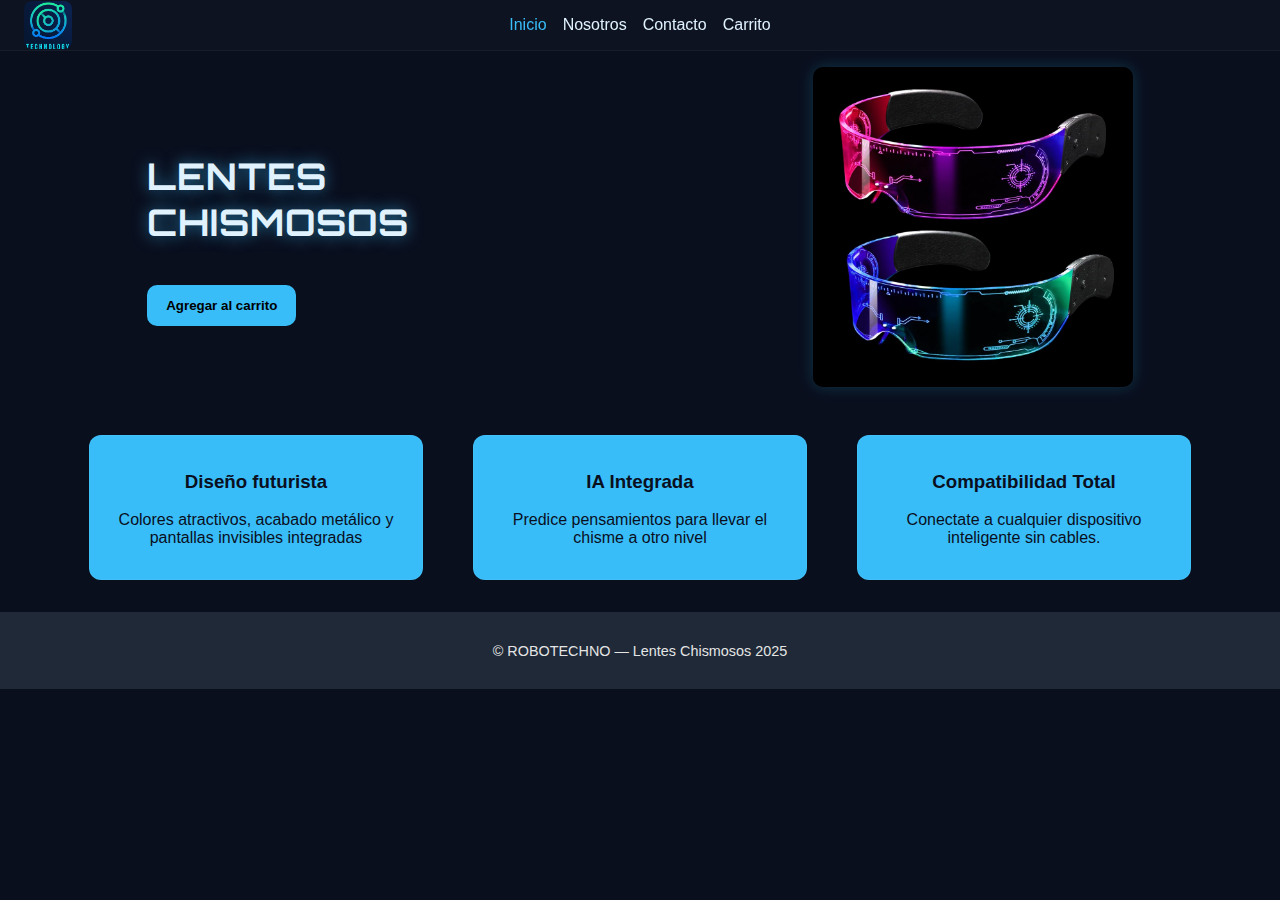
<file: index.html>
<!doctype html>
<html lang="es">
<head>
  <meta charset="utf-8" />
  <meta name="viewport" content="width=device-width, initial-scale=1" />
  <title>Lentes Chismosos — ROBOTECHNO</title>
  <link href="https://fonts.googleapis.com/css2?family=Orbitron:wght@500;700&display=swap" rel="stylesheet">
  <link rel="stylesheet" href="style.css" />
</head>
<body>
  <header class="nav">
    <div class="brand">
      <img src="logo feo.png" alt="Logo" class="logo-img">
    </div>
    <nav class="centered-nav">
      <a href="index.html" class="active">Inicio</a>
<a href="nosotros.html">Nosotros</a>
<a href="contacto.html">Contacto</a>
<a href="carrito.html">Carrito</a>
    </nav>
  </header>

  <main class="hero minimal">
    <section>
      <h1 class="titulo-dorado">Lentes Chismosos</h1>
      <button class="btn-cart" id="addToCartBtn">Agregar al carrito</button>
    </section>

    <img src="lentes chismosos feos.jpg" alt="NeuroHeadset" class="product-image" />
  </main>

  <section class="features margin-texto">
    <div class="card">
      <h3>Diseño futurista</h3>
      <p>Colores atractivos, acabado metálico y pantallas invisibles integradas</p>
    </div>
    <div class="card">
      <h3>IA Integrada</h3>
      <p>Predice pensamientos para llevar el chisme a otro nivel</p>
    </div>
    <div class="card">
      <h3>Compatibilidad Total</h3>
      <p>Conectate a cualquier dispositivo inteligente sin cables.</p>
    </div>
  </section>

  <footer>
    <p>© ROBOTECHNO — Lentes Chismosos 2025</p>
  </footer>

  <script src="script.js"></script>
</body>
</html>
</file>
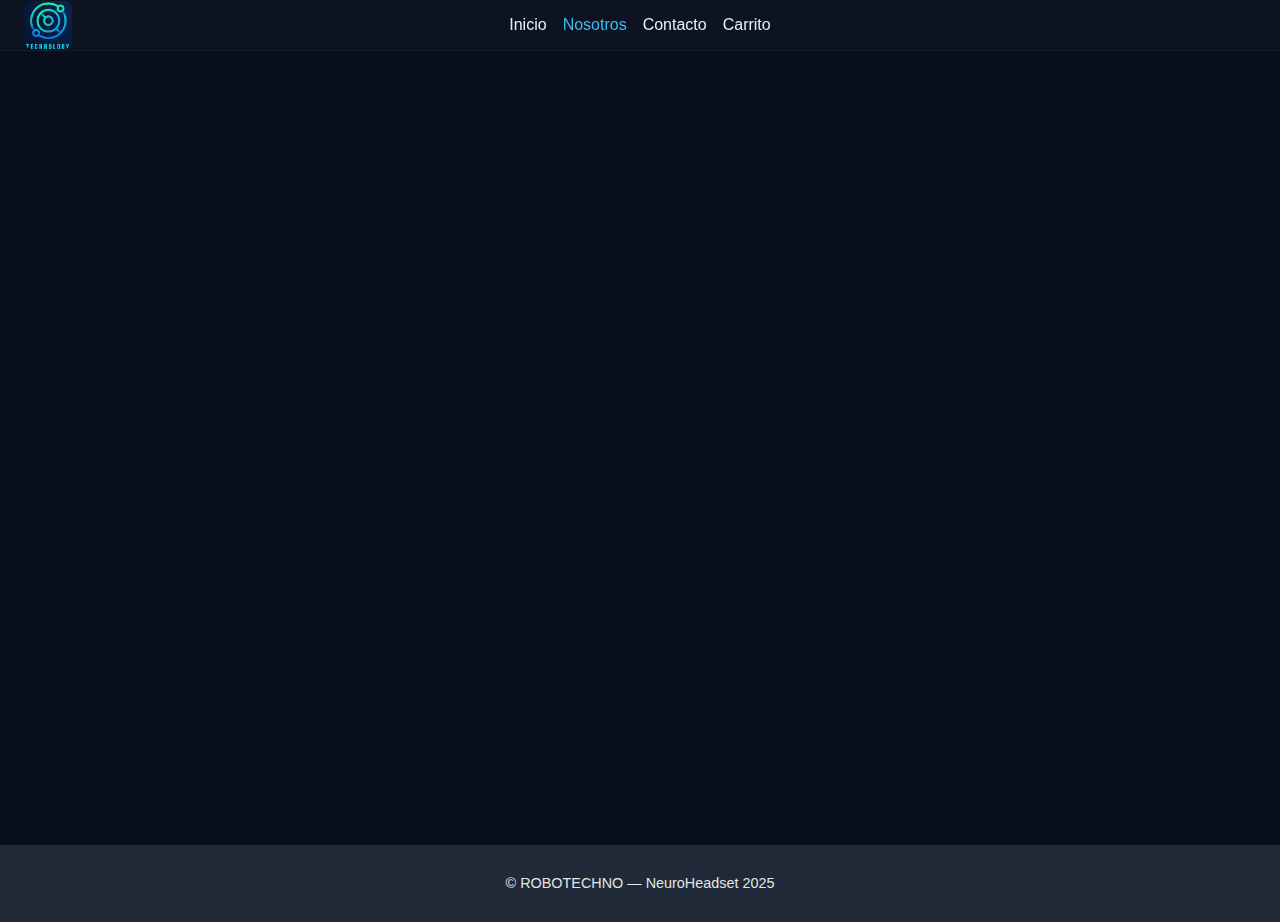
<file: nosotros.html>
<!doctype html>
<html lang="es">
<head>
  <meta charset="utf-8" />
  <meta name="viewport" content="width=device-width, initial-scale=1" />
  <title>Nosotros — NeuroHeadset</title>
  <link rel="stylesheet" href="style.css" />
</head>
<body>
  <header class="nav">
    <div class="brand">
      <img src="logo feo.png" alt="Logo" class="logo-img">
      
    </div>
    <nav class="centered-nav">
      <a href="index.html">Inicio</a>
      <a href="nosotros.html" class="active">Nosotros</a>
      <a href="contacto.html">Contacto</a>
      <a href="carrito.html">Carrito</a>
    </nav>
  </header>

  <main class="nosotros-container">
    <div class="nosotros-card">
      <h2>Sobre Nosotros</h2>
      <p>
        Somos el equipo detrás de los <strong>Lentes Chismosos</strong>, un proyecto creado por estudiantes apasionados por la tecnología y la innovación.  
        Nuestra misión es desarrollar dispositivos que permitan vivir a otro nivel lo que todos amamos: el chismo
      </p>
      <p>
        <strong>Equipo:</strong><br/>
        Antonella Vivacqua<br/>
        Valeria Mayz<br/>
        (y todo el equipo detras)
      </p>
    </div>
    
    <div class="nosotros-card">
      <h2>Informacion Adicional</h2>
      <p>
        <strong>Visión:</strong>
        Convertirnos en la empresa líder en dispositivos inteligentes que integren IA y experiencias inmersivas, creando nuevas formas de interacción social en un mundo cada vez más conectado<br>

        <strong>Valores:</strong>
        Innovación constante, creatividad, accesibilidad tecnológica, respeto por la privacidad y diseño centrado en el usuario.<br>

        <strong>Ventajas competitivas:</strong>
        Lentes Chismosos integra inteligencia artificial avanzada, sensores y una interfaz futurista que permite interpretar pensamientos de manera visual y divertida. Su diseño minimalista y su facilidad de uso lo hacen un producto sin competencia directa en el mercado actual.
      </p>
    </div>
  </main>

  <footer>
    <p>© ROBOTECHNO — NeuroHeadset 2025</p>
  </footer>
</body>
</html>
</file>
<file: style.css>
body {
  margin: 0;
  background-color: #0a0f1e;
  color: #e0f2fe;
  font-family: "Segoe UI", sans-serif;
}

.nav {
  display: flex;
  justify-content: space-between;
  align-items: center;
  padding: 1rem 2rem;
  background: rgba(255,255,255,0.02);
  border-bottom: 1px solid rgba(255,255,255,0.04);
  backdrop-filter: blur(6px);
}

.logo-img {
  width: 48px;
  height: 48px;
  border-radius: 8px;
  object-fit: cover;
}

.centered-nav {
  display: flex;
  gap: 1rem;
}

.centered-nav a {
  text-decoration: none;
  color: #e0f2fe;
  font-weight: 500;
}

.centered-nav a.active {
  color: #38bdf8;
}

.hero {
  display: flex;
  align-items: center;
  justify-content: space-around;
  padding: 2rem;
}

.btn-cart {
  background-color: #38bdf8;
  border: none;
  padding: 0.8rem 1.2rem;
  border-radius: 10px;
  cursor: pointer;
  font-weight: 600;
  margin-top: 1rem;
}

.btn-cart select {
  margin-left: 0.5rem;
  border: none;
  border-radius: 6px;
  padding: 0.2rem;
}

.product-image {
  max-width: 320px;
  border-radius: 12px;
  box-shadow: 0 0 20px rgba(56, 189, 248, 0.4);
}

.features {
  display: flex;
  justify-content: space-around;
  text-align: left;
  padding: 2rem;
}

.card {
  max-width: 300px;
  background: #38bdf8;
  color: #0a0f1e;
  padding: 1rem;
  border-radius: 12px;
  text-align: center;
  border: 1px solid rgba(255, 255, 255, 0.05);
}

.margin-texto {
  margin-left: 2rem;
  margin-right: 2rem;
}

footer {
  background-color: #1f2937;
  text-align: center;
  color: #e5e5e5;
  padding: 1rem;
  font-size: 0.9rem;
}

/* Carrito */
.cart-item {
  background-color: #111827;
  padding: 1rem;
  margin: 1rem auto;
  border-radius: 10px;
  max-width: 600px;
  display: flex;
  justify-content: space-around;
  align-items: center;
}

.cart-total {
  color: #38bdf8;
  font-weight: 600;
  text-align: center;
  margin-top: 1rem;
}

.btn {
  background-color: #ef4444;
  border: none;
  color: white;
  padding: 0.4rem 0.8rem;
  border-radius: 6px;
  cursor: pointer;
}


.contact-page {
  padding: 3rem 2rem; text-align: center;
}
.contact-form {
  margin: 2rem auto; display: flex; flex-direction: column;
  gap: 1rem; max-width: 380px;
}
input, textarea {
  background: var(--card); border: none; border-radius: 6px;
  color: var(--text); padding: 10px;
}
.socials { margin-top: 1rem; color: var(--accent); }


.hero {
  display: flex; justify-content: space-between; align-items: center;
  padding: 4rem 2rem; flex-wrap: wrap; text-align: left;
}
.hero.minimal section { max-width: 420px; }
.hero img {
  width: 350px; border-radius: 10px;
  box-shadow: 0 0 15px rgba(34,211,238,0.2);
}
.hero h1 {
  font-size: 2.3rem; color: var(--neon);
}
.hero p { margin-top: 1rem; opacity: 0.8; }
.btn {
  margin-top: 1.4rem;
  background: var(--neon); border: none; color: #000;
  padding: 10px 18px; border-radius: 8px; cursor: pointer;
  font-weight: 700; transition: transform 0.2s;
}
.btn:hover { transform: scale(1.05); }

/* Animaciones y mejoras */

/* Navbar centrado */
.nav {
  justify-content: center;
  gap: 2rem;
}

/* Hero más compacto */
.hero {
  display: flex;
  align-items: center;
  justify-content: space-around;
  padding: 1rem 2rem;
  gap: 1rem;
}

/* Botón agregar al carrito con animación */
.btn-cart.added {
  animation: bounceGlow 0.6s ease;
}

@keyframes bounceGlow {
  0% { transform: scale(1); box-shadow: 0 0 0px #38bdf8; }
  40% { transform: scale(1.1); box-shadow: 0 0 25px #38bdf8; }
  100% { transform: scale(1); box-shadow: 0 0 0px transparent; }
}

/* Botón Comprar */
.btn-buy {
  display: block;
  margin: 2rem auto;
  background-color: #22c55e;
  border: none;
  color: white;
  font-weight: 700;
  padding: 0.8rem 1.5rem;
  border-radius: 10px;
  cursor: pointer;
  transition: 0.3s;
}

.btn-buy:hover {
  background-color: #16a34a;
  transform: scale(1.05);
}

/* Animación de “compra exitosa” */
.cart-burst {
  animation: burst 1.2s ease forwards;
}

@keyframes burst {
  0% { transform: scale(1); opacity: 1; }
  50% { transform: scale(1.1); filter: brightness(1.5); }
  100% { transform: scale(0.8); opacity: 0; }
}

/* ===== Botón eliminar en rojo ===== */
.btn-delete {
  background-color: #ef4444;
  border: none;
  color: white;
  padding: 0.45rem 0.9rem;
  border-radius: 6px;
  cursor: pointer;
  transition: transform 0.18s ease, background-color 0.18s ease;
}
.btn-delete:hover {
  background-color: #dc2626;
  transform: translateY(-2px);
}

/* ===== Navbar: logo a la izquierda, nav centrado ===== */
.nav {
  position: relative;         /* para posicionar .brand absolute */
  display: flex;
  justify-content: center;    /* centra la nav */
  align-items: center;
  padding: 1rem 2rem;
  background: rgba(255,255,255,0.02);
  border-bottom: 1px solid rgba(255,255,255,0.04);
  backdrop-filter: blur(6px);
  gap: 2rem;
}

.brand {
  position: absolute;        /* saca el logo del flujo y lo deja a la izquierda */
  left: 1.5rem;
  display: flex;
  align-items: center;
  gap: 0.6rem;
  z-index: 10;
}

/* cuando la pantalla es chica, dejamos que el logo esté en el flujo */
@media (max-width: 640px) {
  .brand {
    position: static;
    margin-right: 1rem;
  }
  .nav {
    justify-content: flex-start;
    padding: 0.8rem 1rem;
    gap: 1rem;
  }
  .centered-nav {
    margin-left: auto;
  }
}

/* aseguramos que la nav centrada mantenga su layout */
.centered-nav {
  display: flex;
  gap: 1rem;
  z-index: 5;
}

/* ===== (opcional) ligeras mejoras visuales para el header cuando el logo es absolute ===== */
.logo-img {
  width: 48px;
  height: 48px;
  border-radius: 8px;
  object-fit: cover;
}

/* Selector de color dentro del carrito */
.select-color {
  background-color: rgba(255,255,255,0.05);
  border: 1px solid rgba(255,255,255,0.1);
  color: #e0f2fe;
  border-radius: 6px;
  padding: 0.4rem 0.6rem;
  font-size: 0.9rem;
  outline: none;
  cursor: pointer;
  transition: 0.3s;
}

.select-color:hover,
.select-color:focus {
  border-color: #38bdf8;
  box-shadow: 0 0 8px rgba(56,189,248,0.3);
}

/* Ajustes visuales extra para mantener coherencia */
.btn-buy:disabled {
  background-color: #4b5563 !important;
  color: #9ca3af !important;
}

/* Más espacio entre el precio y el botón eliminar en el carrito */
.cart-item strong {
  margin-right: 1rem; /* separa el precio del botón */
}

.cart-item {
  gap: 1rem; /* da un poco más de aire general dentro del item */
}

/* Título principal del home con fuente exótica */
.titulo-dorado {
  font-family: 'Orbitron', sans-serif;
  color: #38bdf8;
  font-size: 3rem;
  font-weight: 700;
  letter-spacing: 1px;
  text-transform: uppercase;
  text-shadow: 0 0 15px rgba(56,189,248,0.6);
  transition: transform 0.3s ease, text-shadow 0.3s ease;
}

.titulo-dorado:hover {
  transform: scale(1.05);
  text-shadow: 0 0 25px rgba(56,189,248,0.9);
}

.nosotros-card {
  opacity: 0;
  transform: translateY(20px);
  animation: fadeUp 0.6s ease forwards;
}

@keyframes fadeUp {
  to {
    opacity: 1;
    transform: translateY(0);
  }
}

/**/
.nosotros-container {
      display: flex;
      flex-direction: column;
      align-items: center;
      justify-content: space-between;
      gap: 2rem;
      text-align: center;
      min-height: 80vh;
      padding: 2rem;
      color: #e0f2fe;
    }

    .nosotros-card {
      background-color: #38bdf8;
      color: #0a0f1e;
      padding: 2rem;
      border-radius: 16px;
      max-width: 600px;
      box-shadow: 0 0 30px rgba(56,189,248,0.3);
      transition: transform 0.3s ease, box-shadow 0.3s ease;
    }

    .nosotros-card:hover {
      transform: translateY(-6px);
      box-shadow: 0 0 45px rgba(56,189,248,0.5);
    }

    .nosotros-card h2 {
      margin-top: 0;
      font-size: 1.8rem;
      color: #0a0f1e;
    }

    .nosotros-card p {
      font-size: 1rem;
      line-height: 1.5;
    }

    /* ============================================
   🚀 RESPONSIVE GENERAL (celulares y tablets)
   ============================================ */
@media (max-width: 768px) {

  /* ===== NAVBAR ===== */
  .nav {
    flex-wrap: wrap;
    justify-content: space-between !important;
    padding: 0.8rem 1rem;
  }

  .centered-nav {
    gap: 0.6rem;
    font-size: 0.9rem;
    flex-wrap: wrap;
  }

  .logo-img {
    width: 40px;
    height: 40px;
  }

  /* ===== HERO (home) ===== */
  .hero {
    flex-direction: column;
    text-align: center;
    padding: 1.5rem 1rem;
  }

  .hero img {
    width: 80%;
    max-width: 260px;
    margin-top: 1rem;
  }

  .titulo-dorado {
    font-size: 2.2rem;
  }

  .btn-cart {
    width: 100%;
  }

  /* ===== FEATURES (tarjetas azules) ===== */
  .features {
    flex-direction: column;
    align-items: center;
    gap: 1.2rem;
    padding: 1rem 1rem;
  }

  .card {
    max-width: 90%;
  }

  /* ===== FORMULARIO CONTACTO ===== */
  .contact-form {
    width: 100%;
    max-width: 90%;
  }

  .socials {
    flex-wrap: wrap;
    gap: 1rem;
  }

  /* ===== CARRITO ===== */
  .cart-item {
    flex-direction: column;
    text-align: center;
    gap: 0.8rem;
    padding: 1rem;
  }

  .select-color {
    width: 100%;
  }

  .btn-delete {
    width: 100%;
  }

  .btn-buy {
    width: 100%;
    max-width: 300px;
  }

  /* ===== NOSOTROS ===== */
  .nosotros-card {
    max-width: 90%;
    padding: 1.5rem;
  }
}

/* Pantallas muy chicas (tipo 375px - 426px) */
@media (max-width: 430px) {
  .titulo-dorado {
    font-size: 1.8rem;
  }

  .centered-nav {
    font-size: 0.8rem;
  }

  .hero img {
    max-width: 220px;
  }
}

main.contact-page {
      min-height: 80vh;
      display: flex;
      flex-direction: column;
      justify-content: center;
      align-items: center;
      padding: 2rem 1rem;
      color: #e0f2fe;
    }

    .contact-page h1 {
      font-size: 2.5rem;
      margin-bottom: 1.5rem;
      color: #38bdf8;
      text-shadow: 0 0 8px rgba(56,189,248,0.3);
    }

    .contact-form {
      background-color: #111827;
      border: 1px solid rgba(255,255,255,0.05);
      border-radius: 16px;
      padding: 2rem;
      width: 100%;
      max-width: 460px;
      box-shadow: 0 0 25px rgba(56,189,248,0.2);
      backdrop-filter: blur(8px);
      display: flex;
      flex-direction: column;
      gap: 1rem;
    }

    .contact-form input,
    .contact-form textarea {
      width: 100%;
      background: rgba(255,255,255,0.04);
      border: 1px solid rgba(255,255,255,0.1);
      border-radius: 10px;
      padding: 0.8rem;
      color: #e0f2fe;
      font-size: 1rem;
      transition: all 0.3s ease;
      outline: none;
    }

    .contact-form input:focus,
    .contact-form textarea:focus {
      border-color: #38bdf8;
      box-shadow: 0 0 8px rgba(56,189,248,0.3);
    }

    .contact-form button {
      background-color: #38bdf8;
      color: #0a0f1e;
      font-weight: 700;
      border: none;
      border-radius: 10px;
      padding: 0.9rem;
      cursor: pointer;
      transition: all 0.3s ease;
      font-size: 1rem;
    }

    .contact-form button:hover {
      background-color: #0ea5e9;
      transform: translateY(-2px);
    }

    .socials {
      margin-top: 2rem;
      display: flex;
      gap: 2rem;
      justify-content: center;
      font-size: 1.1rem;
    }

    .socials a {
      color: #38bdf8;
      text-decoration: none;
      display: flex;
      align-items: center;
      gap: 0.4rem;
      transition: 0.3s;
    }

    .socials a:hover {
      color: #7dd3fc;
      text-shadow: 0 0 10px #38bdf8;
      transform: scale(1.05);
    }

    @media (max-width: 600px) {
      .contact-form {
        padding: 1.5rem;
      }
      .contact-page h1 {
        font-size: 2rem;
      }
    }
</file>
